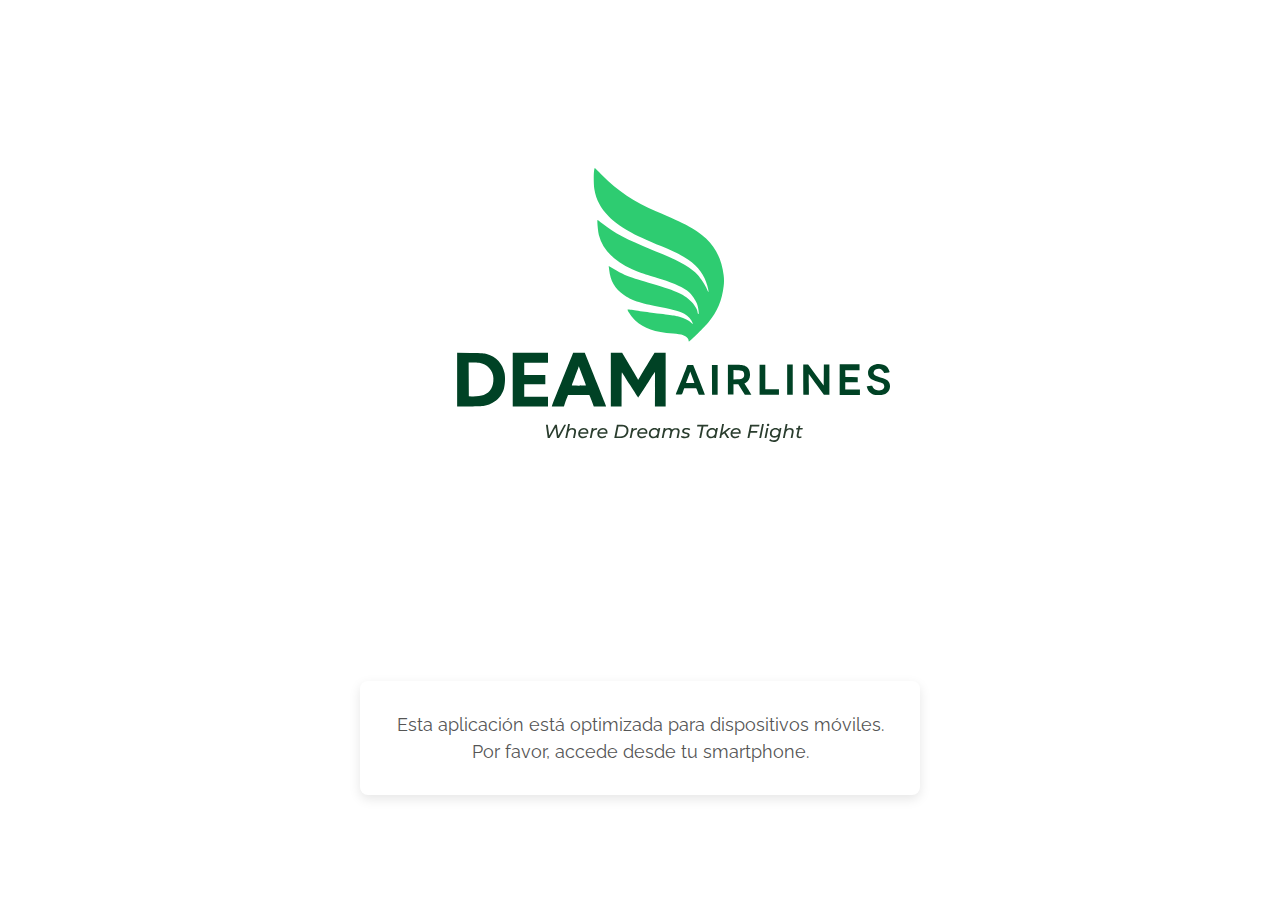
<file: views/busqueda-vuelos.html>
<!DOCTYPE html>
<html lang="en">

<head>
    <meta charset="UTF-8">
    <meta name="viewport" content="width=device-width, initial-scale=1.0">
    <title>Busqueda de vuelos</title>
    <link rel="stylesheet" href="../styles/styles.css">
</head>

<body class="body-subclases">
    <header class="header">
        <img src="../icons/logo verde blanco horizontal.svg" alt="Logo DEAM" class="logo">
    </header>

    <main class="form-contenedor2">
        <section>
            <div class="perfil">
                <img src="../icons/perfil.svg" alt="Perfil" class="avatar">
                <div class="info">
                    <h2>Dylan Acevedo</h2>
                    <a href="../index.html" class="cerrar-sesion2">Cerrar Sesión</a>
                </div>
            </div>
            <div class="linea-titulo"></div>
            <h3>Búsqueda de Vuelos</h3>

            <form action="../views/vuelos-disponibles.html" method="get">
                <div class="label">
                    <input type="checkbox" id="solo-ida">
                    <label for="solo-ida">Solo ida</label>
                </div>

                <div class="casilla-relleno">
                    <label for="origen"></label>
                    <input type="text" id="origen" placeholder="Origen">
                </div>

                <div class="casilla-relleno">
                    <label for="destino"></label>
                    <input type="text" id="destino" placeholder="Destino">
                </div>

                <div class="casilla-relleno">
                    <label for="fecha-salida"></label>
                    <input type="text" id="fecha-salida" placeholder="Fecha de salida">
                </div>

                <div class="casilla-relleno">
                    <label for="fecha-regreso"></label>
                    <input type="text" id="fecha-regreso" placeholder="Fecha de regreso">
                </div>


                <button type="submit" class="boton-principal">BUSCAR</button>
            </form>
        </section>
    </main>
</body>

</html>
</file>
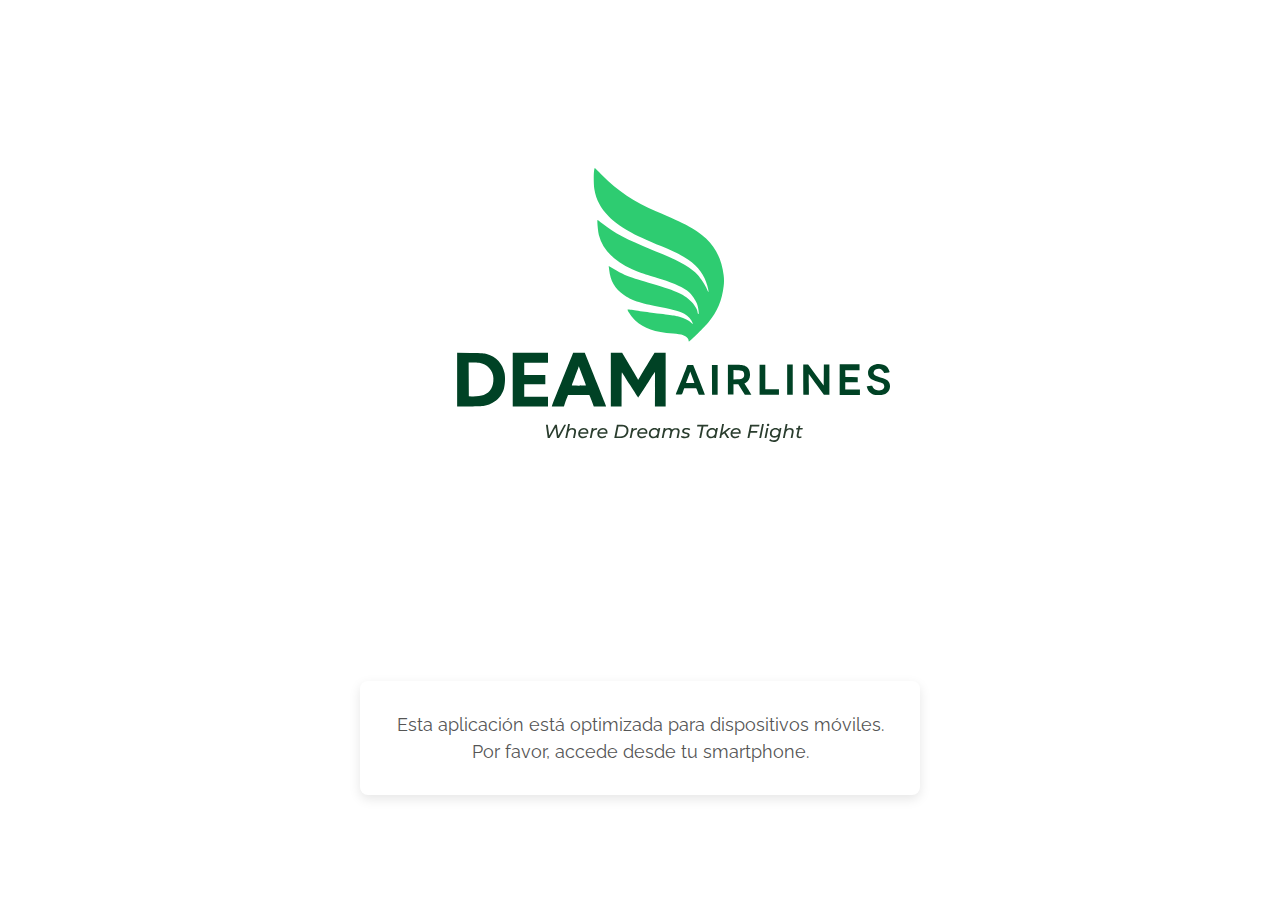
<file: views/checkin.html>
<!DOCTYPE html>
<html lang="en">
  <head>
    <meta charset="UTF-8" />
    <meta name="viewport" content="width=device-width, initial-scale=1.0" />
    <title>Check in</title>
    <link rel="stylesheet" href="../styles/styles.css" />
  </head>
  <body class="body-subclases">
    <header class="header">
      <img
        src="../icons/logo verde blanco horizontal.svg"
        alt="Logo DEAM"
        class="logo"
      />
    </header>

    <main class="form-contenedor2">
      <section>
        <div class="perfil">
          <img src="../icons/perfil.svg" alt="Perfil" class="avatar" />
          <div class="info">
            <h2>Dylan Acevedo</h2>
            <a href="../index.html" class="cerrar-sesion2">Cerrar Sesión</a>
          </div>
        </div>
        <div class="linea-titulo"></div>

        <h3>Check In</h3>

        <div class="tarjeta-checkin">
          <img
            src="../icons/AvionVolando.svg"
            alt="Avión"
            class="icono-avion"
          />
          <div class="info-vuelo">
            <span class="hora">05:30 - 06:30</span>
            <span class="duracion">1h 30 min</span>
            <span class="trayecto">Bogotá - Barranquilla</span>
          </div>
          <div class="referencia-vuelo">VAA025</div>
        </div>

        <form action="../views/menu.html" method="get" class="formulario-emergencia">
          <h3>Contacto En Caso De Emergencia</h3>
          <label for="nombre-completo"></label>
          <input type="text" id="nombre-completo" name="nombre-completo" placeholder="Nombre completo" required />
          
          <label for="telefono-celular"></label>
          <input type="tel" id="telefono-celular" name="telefono-celular" placeholder="No. Teléfono Celular" required />
          
          <button type="submit" class="boton-principal">GUARDAR</button>
        </form>
      </section>
    </main>
  </body>
</html>
</file>
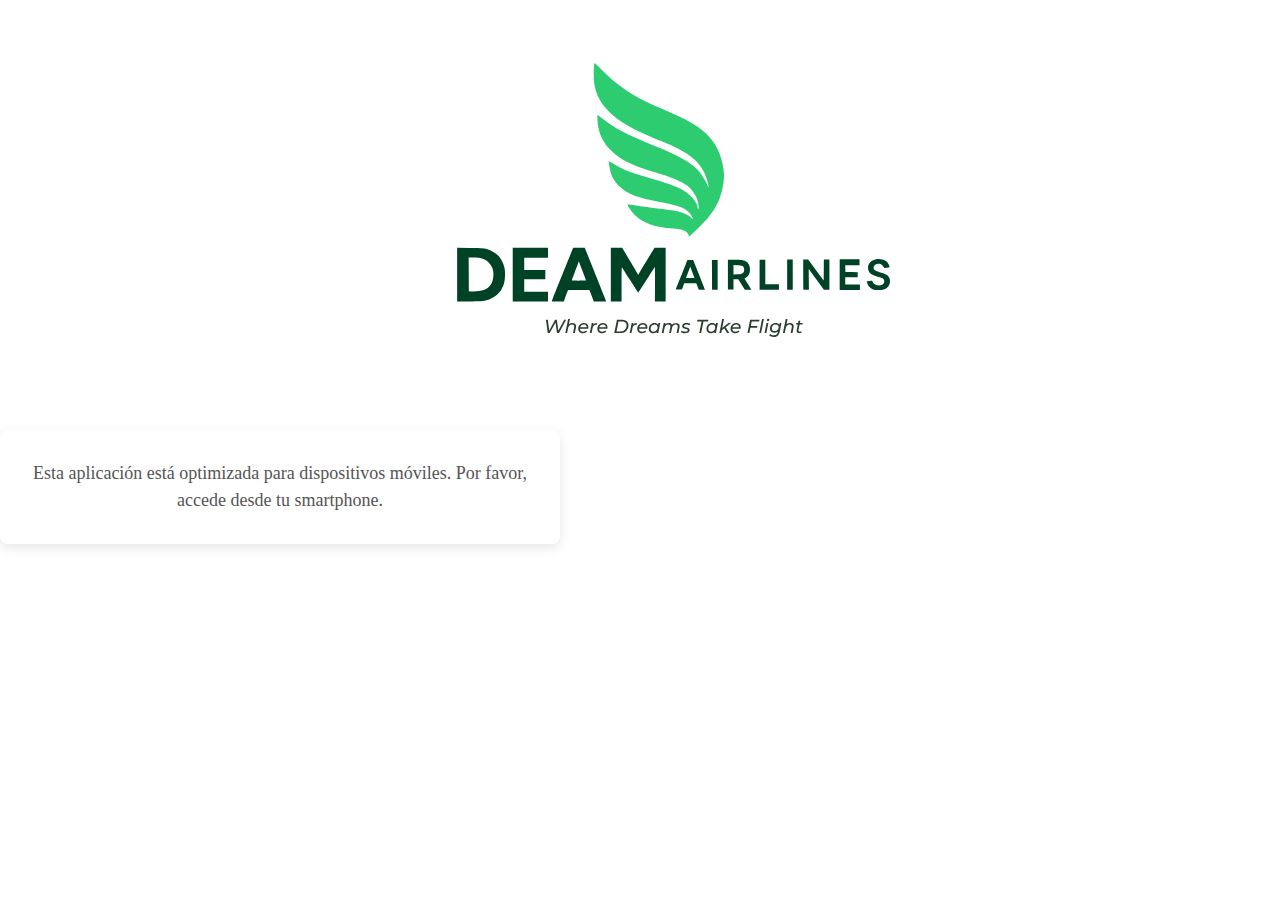
<file: views/crear-contraseña.html>
<!DOCTYPE html>
<html lang="en">
<head>
    <meta charset="UTF-8">
    <meta name="viewport" content="width=device-width, initial-scale=1.0">
    <title>Crear contraseña</title>
    <link rel="stylesheet" href="../styles/styles.css">
</head>
<body>
    <header>
        <div></div>
    </header>

    <main>
        <h2>Crear Contraseña</h2>
        
        <form>
            <div>
                <label for="password"></label>
                <input type="password" id="password" placeholder="Contraseña" required>
            </div>
            
            <div>
                <label for="repeat-password"></label>
                <input type="password" id="repeat-password" placeholder="Repetir Contraseña" required>
            </div>
            
            <button type="submit">GUARDAR</button>
        </form>

    </main>
</body>
</html>
</file>
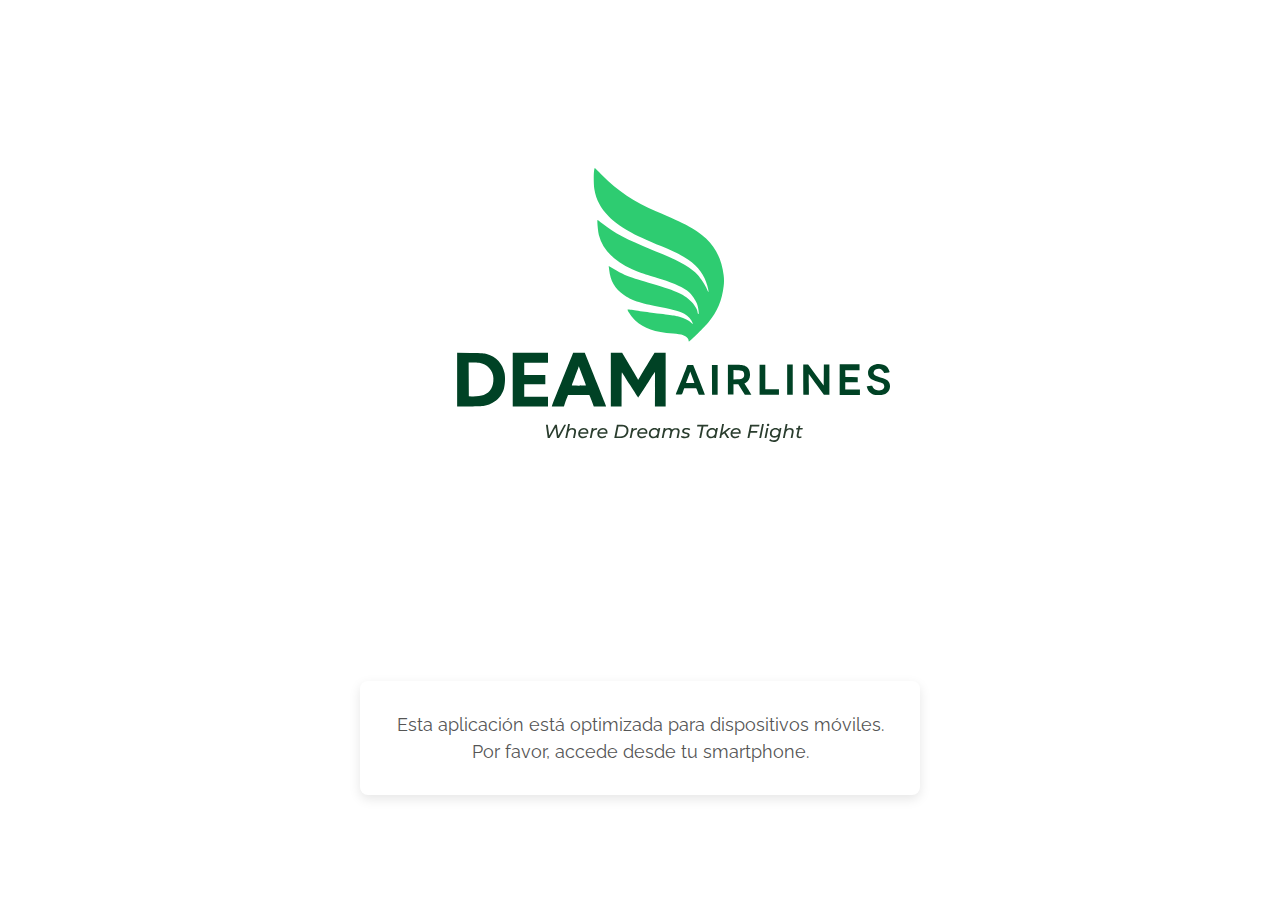
<file: views/menu.html>
<!DOCTYPE html>
<html lang="en">
  <head>
    <meta charset="UTF-8" />
    <meta name="viewport" content="width=device-width, initial-scale=1.0" />
    <title>Menu</title>
    <link rel="stylesheet" href="../styles/styles.css" />
  </head>
  <body class="body-subclases">
    <header class="header">
      <img
        src="../icons/logo verde blanco horizontal.svg"
        alt="Logo DEAM"
        class="logo"
      />
    </header>

    <main class="form-contenedor">
      <section class="acciones">
        <h2>¡Hola Dylan Acevedo!</h2>
        <h3>¿Qué quieres hacer?</h3>
        <a href="../index.html" class="cerrar-sesion">Cerrar Sesión</a>

        <a href="./busqueda-vuelos.html" class="tarjeta">
          <div class="contenido">
            <img src="../icons/menu1.svg" alt="Buscar vuelos" />
            <span class="texto">Buscar Vuelos</span>
          </div>
          <span class="flecha">›</span>
        </a>

        <a href="./checkin.html" class="tarjeta">
          <div class="contenido">
            <img src="../icons/menu2.svg" alt="Buscar vuelos" />
            <span class="texto">Check In</span>
          </div>
          <span class="flecha">›</span>
        </a>

        <a href="./mis-vuelos.html" class="tarjeta">
          <div class="contenido">
            <img src="../icons/menu2.svg" alt="Buscar vuelos" />
            <span class="texto">Mis Vuelos</span>
          </div>
          <span class="flecha">›</span>
        </a>

      </section>
    </main>
  </body>
</html>
</file>
<file: styles/styles.css>
/* Estilos generales */
* {
    margin: 0;
    padding: 0;
    box-sizing: border-box;
}

@font-face {
    font-family: "Raleway";
    src: url(../font/Raleway.ttf) format("truetype");
}

.body-principal {
    font-family: "Raleway", sans-serif;
    background-color: #f5f5f5;
}

/* Layout inicial */
#inicio {
    display: grid;
    place-items: center;
}

/* Logo */
.logo-principal {
    width: 80%;
    /* Ocupa el 80% del ancho de su contenedor */
    max-width: 250px;
    /* Límite máximo */
    min-width: 150px;
    /* Límite mínimo (opcional) */
    height: auto;
    /* Mantiene la proporción */
    display: block;
    margin: 50px auto 20px;
}

/* Contenido principal */
.main-principal {
    max-width: 400px;
    margin: 0 auto 10px;
    padding: 30px;
}

.main-principal h2 {
    font-style: italic;
    font-weight: 500;
    text-align: center;
    padding: 10px 0 30px;
}

.form-principal {
    max-width: 300px;
    margin: 0 auto;
}

.box {
    margin-bottom: 20px;
}

input[type="email"],
input[type="password"] {
    width: 100%;
    padding: 10px;
    box-sizing: border-box;
}

.box-2 {
    display: flex;
    align-items: center;
    gap: 10px;
    margin-bottom: 20px;
}

.boton-principal {
    display: block;
    /* Cambiado de inline-block a block */
    width: 100%;
    padding: 12px 10px;
    /* Ajuste de padding para igualar altura */
    background-color: #004225;
    color: white;
    font-weight: bold;
    font-size: 18px;
    border: none;
    border-radius: 4px;
    cursor: pointer;
    text-align: center;
    text-decoration: none;
    /* Elimina el subrayado */
    box-sizing: border-box;
    /* Asegura que el padding no afecte el ancho */
    transition: background-color 0.3s;
    /* Para el efecto hover suave */
}

.boton-principal:hover {
    background-color: #176644;
}

.links {
    text-align: center;
    margin-top: 15px;
}

.links a {
    display: block;
    color: #61816e;
    text-decoration: none;
    margin-top: 15px;
}

.body-subclases {
    line-height: 1.6;
    background: linear-gradient(270deg, #001a0e, #00693c, #091d14);
    background-size: 300% 300%;
    position: relative;
    overflow: hidden;
    animation: headerWave 8s cubic-bezier(0.95, 0, 0, 0.99) infinite alternate;
    font-family: "Raleway", sans-serif;
}

/* Header con logo */
.header {
    display: grid;
    place-items: center;
    height: 14vh;
    text-align: center;
}

.logo {
    z-index: -1;
    padding: 10px;
    max-width: 250px;
    height: auto;
    display: block;
}

@keyframes headerWave {
    0% {
        background-position: 0% 50%;
    }

    50% {
        background-position: 100% 50%;
    }

    100% {
        background-position: 0% 50%;
    }
}

.form-contenedor {
    min-height: calc(100vh - 14vh);
    margin: 0 auto;
    background: white;
    padding: 30px;
    border-radius: 25px 25px 0 0;
    box-shadow: 0 2px 10px rgba(0, 0, 0, 0.1);
}

.form-contenedor h2 {
    text-align: center;
    color: #004225;
    font-size: 24px;
}

.form-contenedor h3 {
    text-align: center;
    margin-bottom: 10px;
    color: #004225;
    font-size: 18px;
}

.form-contenedor p {
    text-align: justify;
    margin-bottom: 25px;
}

.linea-titulo {
    height: 3px;
    background: linear-gradient(90deg, #004225 30%, #176644 100%);
    border: none;
    margin: 10px 0 15px;
    border-radius: 2px;
}

.casilla-relleno {
    margin-bottom: 20px;
}

.casilla-relleno label {
    display: block;
    margin-bottom: 8px;
    font-weight: 600;
    color: #555;
}

.casilla-relleno input,
.casilla-relleno select {
    width: 100%;
    padding: 12px;
    border: 1px solid #ddd;
    border-radius: 4px;
    font-size: 16px;
    transition: border 0.3s;
}

.casilla-relleno input:focus,
.casilla-relleno select:focus {
    border-color: #004225;
    outline: none;
}

.acciones h2 {
    margin-bottom: 0;
}

.acciones p {
    margin-top: 5px;
}

.cerrar-sesion {
    color: gray;
    margin-bottom: 20px;
    display: inline-block;
    text-align: center;
    width: 100%;
}

.tarjeta {
    display: flex;
    align-items: center;
    justify-content: space-between;
    background-color: #fff;
    border-radius: 10px;
    padding: 15px 20px;
    margin: 10px 0;
    text-decoration: none;
    color: #333;
    box-shadow: 0 2px 6px rgba(0, 0, 0, 0.15);
    transition: transform 0.2s, box-shadow 0.2s;
    width: 100%;
    box-sizing: border-box;
}

.tarjeta:hover {
    transform: translateY(-2px);
    box-shadow: 0 4px 10px rgba(0, 0, 0, 0.2);
}

.tarjeta .contenido {
    display: flex;
    align-items: center;
    gap: 15px;
}

.tarjeta .contenido img {
    width: 75px;
    height: 75px;
}

.tarjeta .texto {
    font-size: 1rem;
    color: #333;
}

.tarjeta .flecha {
    font-size: 1.5rem;
    color: #888;
    /* Asegura que se vaya completamente a la derecha */
    margin-left: auto;
}

.cerrar-sesion2 {
    color: gray;
    margin-bottom: 10px;
    display: inline-block;
    width: 100%;
}

.form-contenedor2 {
    min-height: calc(100vh - 14vh);
    margin: 0 auto;
    background: white;
    padding: 10px 30px;
    border-radius: 25px 25px 0 0;
    box-shadow: 0 2px 10px rgba(0, 0, 0, 0.1);
}

.form-contenedor2 h2 {
    text-align: center;
    color: #004225;
    font-size: 24px;
}

.form-contenedor2 h3 {
    text-align: center;
    color: #004225;
    font-size: 18px;
}

.form-contenedor2 p {
    text-align: justify;
    margin-bottom: 10px;
}

.perfil {
    display: flex;
    align-items: center;
}

.avatar {
    margin-top: 0;
    width: 50px;
    height: auto;
    margin-right: 20px;
}

.info {
    margin-top: 10px;
}

.info h2 {
    font-size: 1.2rem;
}

.label {
    margin: 30px auto 15px 20px;
    display: flex;
    align-items: center;
    gap: 10px;
}

.tarjeta-vuelo {
    display: flex;
    align-items: center;
    background-color: #fff;
    border-radius: 10px;
    padding: 15px;
    margin: 15px 0;
    box-shadow: 0 2px 6px rgba(0, 0, 0, 0.15);
    gap: 15px;
}

.icono-avion {
    width: 50px;
    height: 50px;
}

.info-vuelo {
    flex: 1;
    display: flex;
    flex-direction: column;
    gap: 8px;
}

.horario,
.detalles {
    display: flex;
    justify-content: space-between;
    align-items: center;
}

.hora {
    font-weight: bold;
    color: #555;
}

.codigo {
    color: #999;
}

.duracion {
    color: #666;
    font-size: 0.9rem;
}

.precio {
    font-size: 1rem;
    color: #333;
}

.precio strong {
    font-size: 1.1rem;
    color: #444;
}

.titulo-seccion {
    font-size: 1.2rem;
    font-weight: bold;
    margin-top: 10px;
    color: #222;
}

.fecha-seccion {
    margin-bottom: 15px;
    color: #666;
    font-size: 0.95rem;
}

.tarjeta-checkin {
    margin-top: 20px;
    display: flex;
    align-items: center;
    justify-content: space-between;
    background-color: #fff;
    border-radius: 10px;
    padding: 15px;
    margin-bottom: 20px;
    box-shadow: 0 2px 6px rgba(0, 0, 0, 0.15);
    gap: 15px;
}

.icono-avion {
    width: 40px;
    height: 40px;
}

.info-vuelo {
    display: flex;
    flex-direction: column;
    gap: 5px;
    flex: 1;
    color: #444;
}

.hora {
    font-weight: bold;
}

.duracion,
.trayecto {
    font-size: 0.9rem;
    color: #666;
}

.referencia-vuelo {
    font-size: 1.3rem;
    font-weight: bold;
    color: #888;
}

.formulario-emergencia {
    background-color: #fff;
    border-radius: 10px;
    padding: 20px 15px;
    box-shadow: 0 2px 6px rgba(0, 0, 0, 0.15);
    margin-top: 15px;
}

.formulario-emergencia h3 {
    font-size: 1rem;
    margin-bottom: 15px;
    color: #666;
    text-align: center;
}

.formulario-emergencia input {
    width: 100%;
    padding: 12px;
    margin-bottom: 12px;
    border: 1px solid #ccc;
    border-radius: 8px;
    font-size: 1rem;
}

.tarjeta-vuelo {
    display: flex;
    align-items: center;
    background-color: #fff;
    border-radius: 10px;
    padding: 15px;
    margin: 20px 0;
    box-shadow: 0 2px 6px rgba(0, 0, 0, 0.15);
    gap: 15px;
}

.icono-avion {
    width: 40px;
    height: 40px;
}

.datos-vuelo {
    display: flex;
    gap: 4px;
    flex-direction: column;
    flex: 1;
    font-size: 0.8rem;
    color: #333;
}

.info-final {
    display: flex;
    flex-direction: column;
    align-items: flex-end;
    text-align: right;
}

.info-final strong {
    font-size: 0.8rem;
    color: #555;
}

.estado {
    font-size: 1.2rem;
    font-weight: bold;
    color: #666;
}

.ruta {
    font-size: 0.8rem;
    color: #888;
}

/* Bloquear pantallas más grandes que móviles - Versión mejorada */
@media (min-width: 768px) {
    .body-subclases {
        display: flex;
        flex-direction: column;
        align-items: center;
        justify-content: center;
        min-height: 100vh;
        margin: 0;
        padding: 20px;
        background: white;
        font-family: "Raleway", sans-serif;
        color: #333;
    }

    .body-principal {
        display: flex;
        flex-direction: column;
        align-items: center;
        justify-content: center;
        min-height: 100vh;
        margin: 0;
        padding: 20px;
        background: white;
        font-family: "Raleway", sans-serif;
        color: #333;
    }

    body::before {
        content: "";
        display: block;
        background-image: url("../icons/Logo\ para\ login.svg");
        background-size: contain;
        background-repeat: no-repeat;
        background-position: center;
        width: clamp(200px, 50vw, 500px);
        /* Mínimo 200px, ideal 50vw, máximo 500px */
        height: 0;
        padding-top: min(40%, 400px);
        /* Proporción 400/500 = 80% */
        margin: 0 auto 30px;
        overflow: hidden;
    }

    body::after {
        content: "Esta aplicación está optimizada para dispositivos móviles. Por favor, accede desde tu smartphone.";
        display: block;
        max-width: 500px;
        padding: 30px;
        text-align: center;
        font-size: 18px;
        line-height: 1.5;
        color: #555;
        background-color: white;
        border-radius: 8px;
        box-shadow: 0 4px 12px rgba(0, 0, 0, 0.1);
        margin-top: 20px;
    }

    /* Oculta todo el contenido original */
    body>*:not(::before):not(::after) {
        display: none !important;
    }

    main {
        display: none;
    }

    #inicio {
        display: none;
    }

    .form-contenedor {
        width: 100%;
        max-width: 500px;
    }
}

@media (max-width: 200px) and (min-width: 160px) {
    html {
        font-size: 10px;
    }
    .main-principal,
    .form-contenedor,
    .form-contenedor2 {
        max-width: 100vw;
        padding: 10px 2px;
        border-radius: 10px 10px 0 0;
    }
    .logo-principal,
    .logo {
        max-width: 90vw;
        min-width: 60px;
        margin: 10px auto 10px;
    }
    .form-principal,
    .form-contenedor form,
    .form-contenedor2 form {
        max-width: 100vw;
        padding: 0;
    }
    .boton-principal {
        font-size: 1rem;
        padding: 8px 0;
    }
    .tarjeta,
    .tarjeta-vuelo,
    .tarjeta-checkin {
        flex-direction: column;
        align-items: flex-start;
        padding: 8px 4px;
        gap: 6px;
    }
    .tarjeta .contenido img,
    .icono-avion {
        width: 30px;
        height: 30px;
    }
    .perfil {
        flex-direction: column;
        align-items: flex-start;
    }
    .avatar {
        width: 30px;
        margin-right: 8px;
    }
    .info h2,
    .form-contenedor h2,
    .form-contenedor2 h2 {
        font-size: 1rem;
    }
    .form-contenedor h3,
    .form-contenedor2 h3 {
        font-size: 0.9rem;
    }
    .linea-titulo {
        height: 2px;
        margin: 5px 0 8px;
    }
    .casilla-relleno input,
    .casilla-relleno select,
    .formulario-emergencia input {
        font-size: 0.9rem;
        padding: 8px;
    }
    .links a {
        font-size: 0.9rem;
        margin-top: 8px;
    }
    .cerrar-sesion,
    .cerrar-sesion2 {
        font-size: 0.9rem;
        margin-bottom: 8px;
    }
    .titulo-seccion,
    .referencia-vuelo {
        font-size: 1rem;
    }
    .fecha-seccion,
    .duracion,
    .trayecto,
    .ruta {
        font-size: 0.7rem;
    }
    .estado {
        font-size: 1rem;
    }
}
</file>
